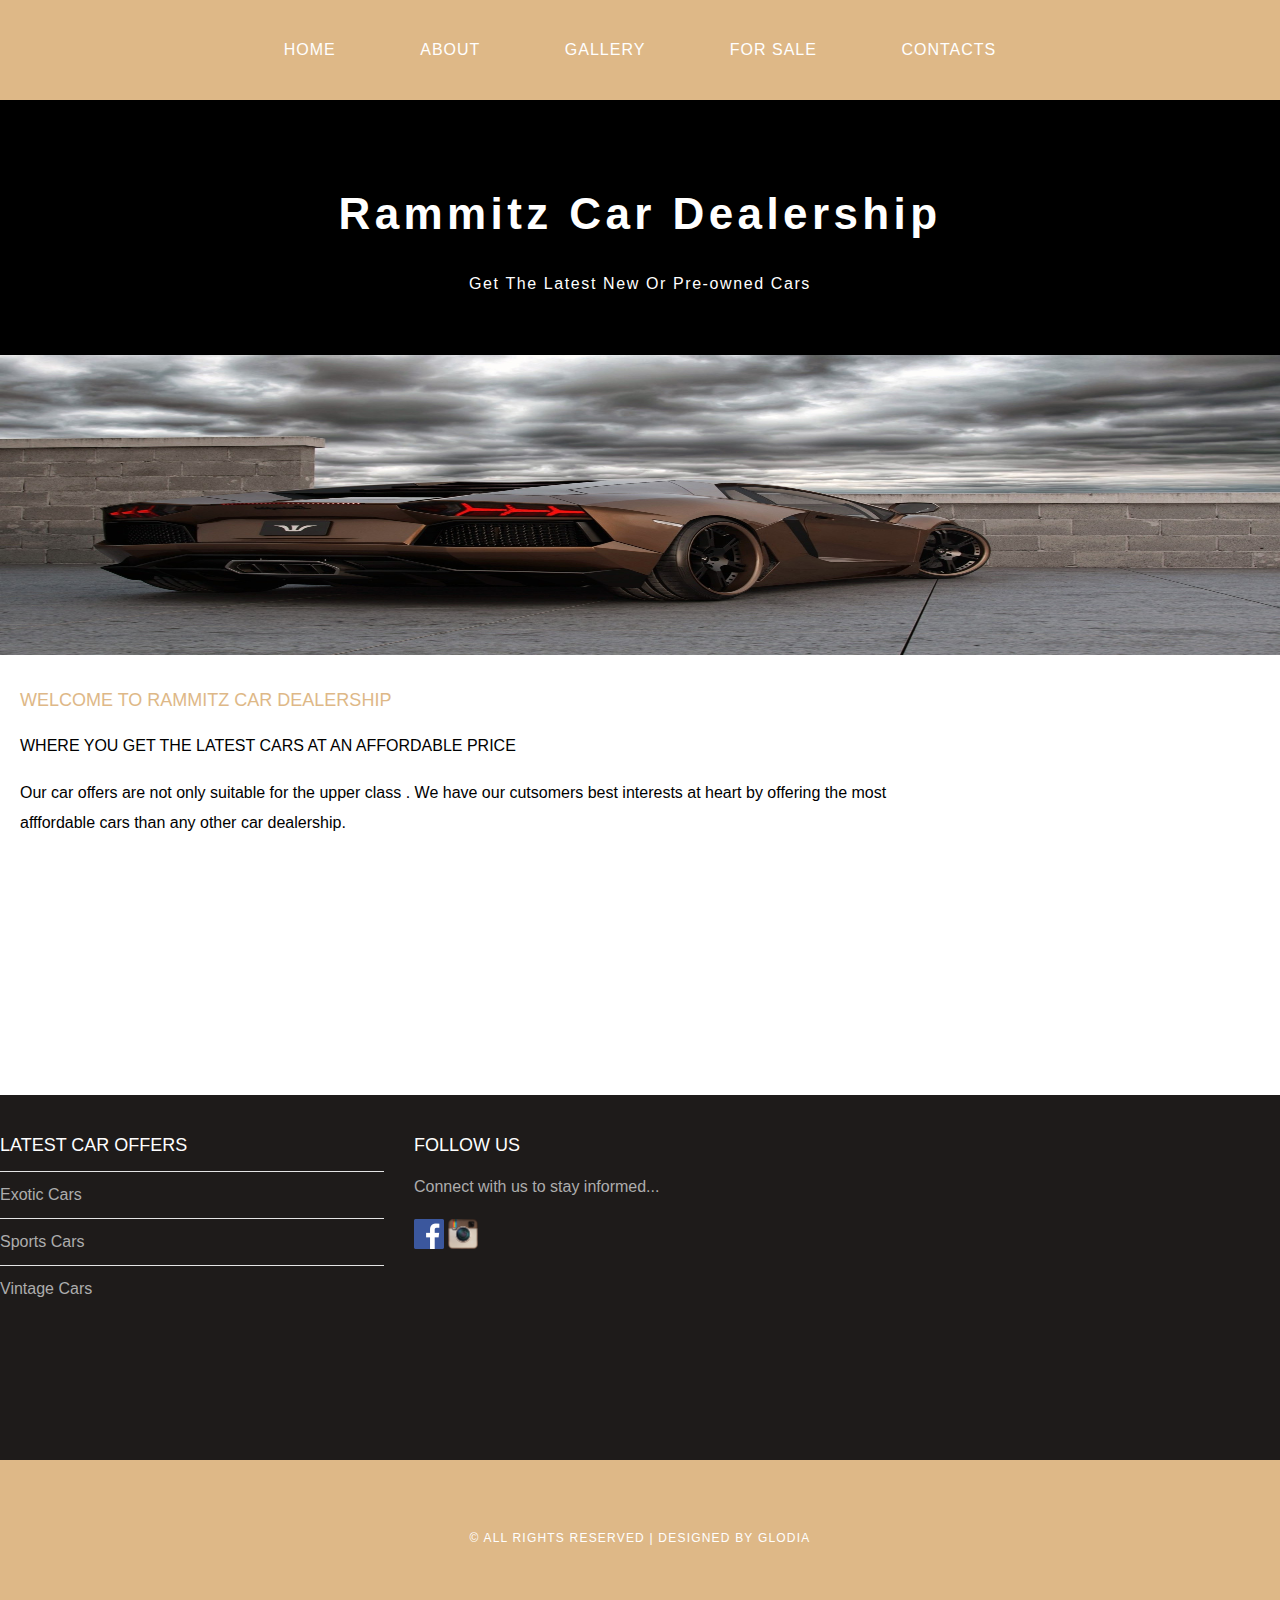
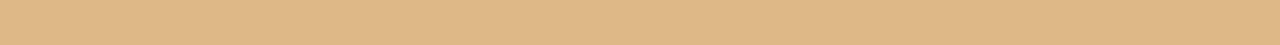
<file: index.html>
<!DOCTYPE html>
<html>
<head>
    <title>Rammitz Car Dealership</title>
    <link rel="stylesheet" href="style.css"/>
    </head>
    
    <body>
    <div id="menu">
        <ul>
          <li><a href="index.html">Home</a></li>
          <li><a href="about.html">About</a></li>
          <li><a href="gallery.html">Gallery</a></li>
          <li><a href="for%20sale.html">For Sale</a></li>
          <li><a href="contact.html">Contacts</a></li>
        </ul>
        </div>
        
        <div id="header">
        <h1>Rammitz Car Dealership</h1>
            <p>Get The Latest New Or Pre-owned Cars</p>
        </div>
        <div id="banner">
        <img src="images/128400-best-hd-car-wallpapers-1920x1200.jpg"/>
        </div>
        <div id="page">
        <div id="content">
           <h2>Welcome To Rammitz Car Dealership</h2>
            <p>WHERE YOU GET THE LATEST CARS AT AN AFFORDABLE PRICE </p>
            <p>Our car offers are not only suitable for the upper class . We have our cutsomers best interests at heart by offering the most  afffordable cars than any other car dealership. </p>
            </div>
            
        </div>
        <div id="footer">
        <div id="box1">
            <h2>Latest Car Offers</h2>
            <ul class="styled">
              <li><a href="#">Exotic Cars</a></li>
              <li><a href="#">Sports Cars</a></li>
              <li><a href="#">Vintage Cars</a></li>
            </ul>
            </div>
            
            <div id="box2">
                <h2>Follow Us</h2>
                <p>Connect with us to stay informed...</p>
                <a href="#"><img src="images/facebook.png" height="30"/></a>
                <a href="#"><img src="images/instagram.png" height="30"/></a>
            </div>
        </div>
        <div id="copyright">
        <p>&copy; All Rights Reserved | Designed By Glodia</p>
        </div>
    </body>
</html>
</file>
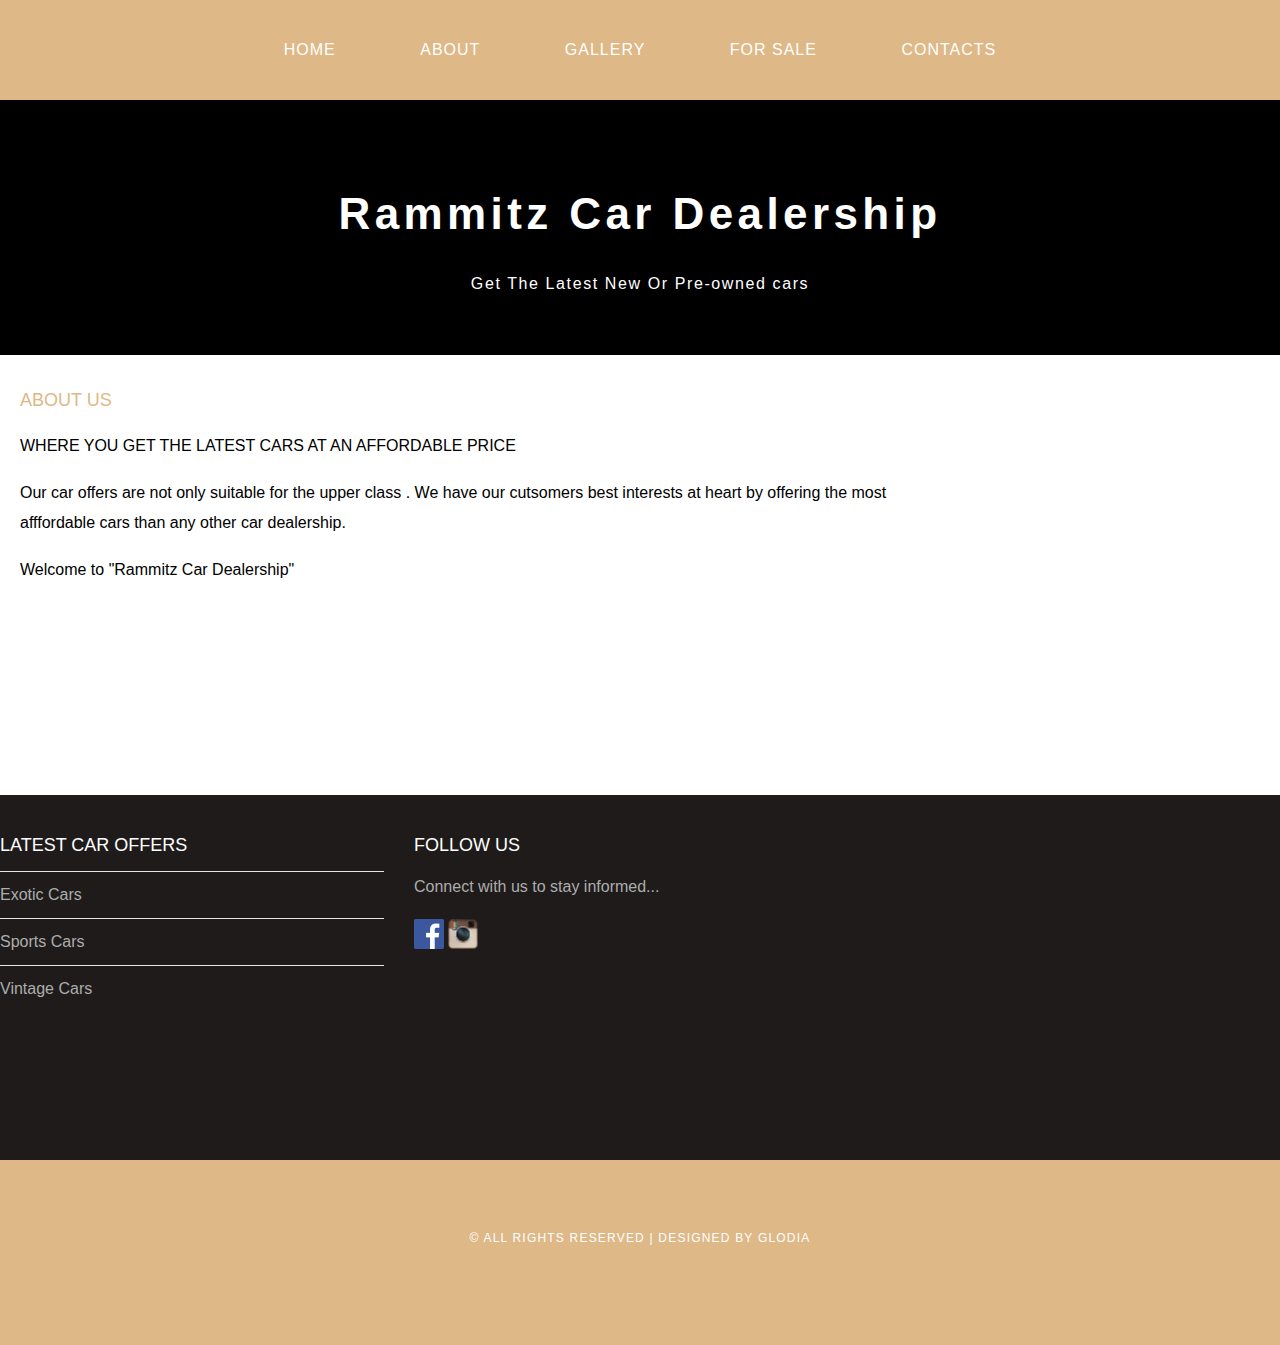
<file: about.html>
<!DOCTYPE html>
<html>
<head>
    <title>Rammitz Car Dealrship</title>
    <link rel="stylesheet" href="style.css"/>
    </head>
    
    <body>
    <div id="menu">
        <ul>
          <li><a href="index.html">Home</a></li>
          <li><a href="about.html">About</a></li>
          <li><a href="gallery.html">Gallery</a></li>
          <li><a href="for%20sale.html">For Sale</a></li>
          <li><a href="contact.html">Contacts</a></li>
        </ul>
        </div>
        
        <div id="header">
        <h1>Rammitz Car Dealership</h1>
            <p>Get The Latest New Or Pre-owned cars</p>
        </div>
        <div id="page">
        <div id="content">
           <h2>About Us</h2>
            <p>WHERE YOU GET THE LATEST CARS AT AN AFFORDABLE PRICE</p>
            <p>Our car offers are not only suitable for the upper class . We have our cutsomers best interests at heart by offering the most  afffordable cars than any other car dealership. </p>
            <p>Welcome to "Rammitz Car Dealership"</p>
            </div>
            
        </div>
        <div id="footer">
        <div id="box1">
            <h2>Latest Car Offers</h2>
            <ul class="styled">
              <li><a href="#">Exotic Cars</a></li>
              <li><a href="#">Sports Cars</a></li>
              <li><a href="#">Vintage Cars</a></li>
            </ul>
            </div>
            
            <div id="box2">
                <h2>Follow Us</h2>
                <p>Connect with us to stay informed...</p>
                <a href="#"><img src="images/facebook.png" height="30"/></a>
                <a href="#"><img src="images/instagram.png" height="30"/></a>
            </div>
        </div>
        <div id="copyright">
        <p>&copy; All Rights Reserved | Designed By Glodia</p>
        </div>
    </body>
</html>
</file>
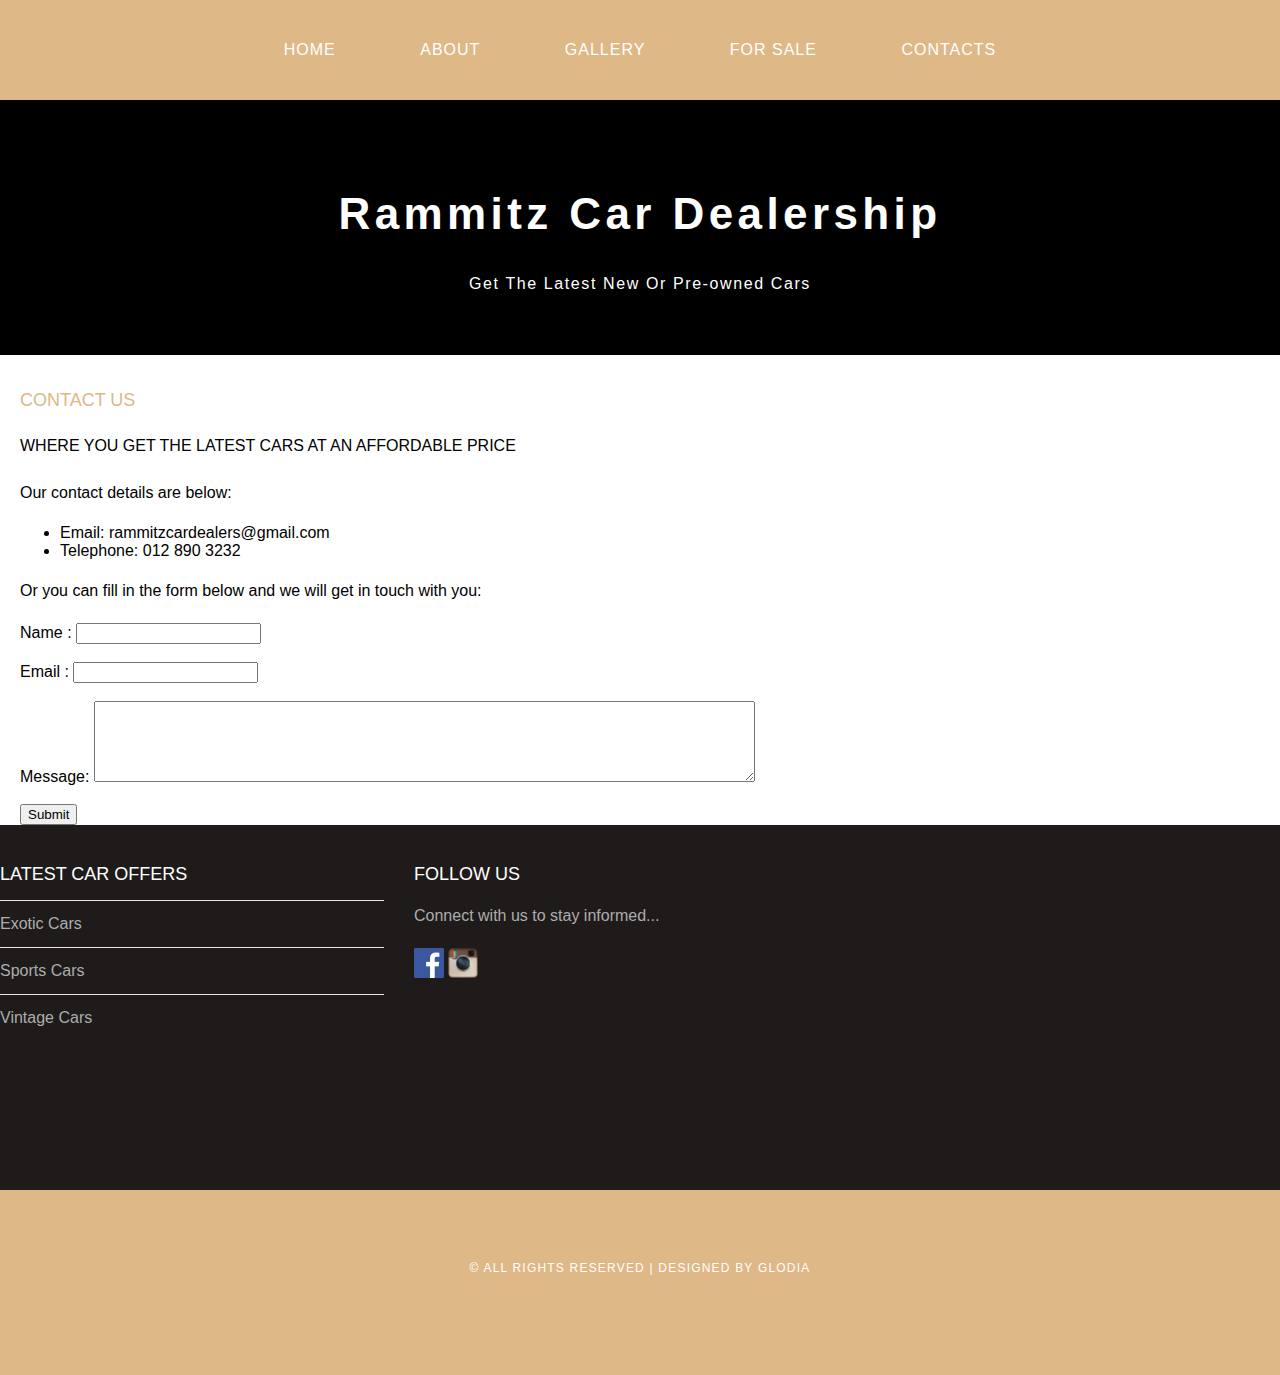
<file: contact.html>
<!DOCTYPE html>
<html>
<head>
    <title>Rammitz Car Dealership</title>
    <link rel="stylesheet" href="style.css"/>
    </head>
    
    <body>
    <div id="menu">
        <ul>
          <li><a href="index.html">Home</a></li>
          <li><a href="about.html">About</a></li>
          <li><a href="gallery.html">Gallery</a></li>
          <li><a href="for%20sale.html">For Sale</a></li>
          <li><a href="contact.html">Contacts</a></li>
        </ul>
        </div>
        
        <div id="header">
        <h1>Rammitz Car Dealership</h1>
            <p>Get The Latest New Or Pre-owned Cars</p>
        </div>
        <div id="page">
        <div id="content">
           <h2>Contact Us</h2>
            <p>WHERE YOU GET THE LATEST CARS AT AN AFFORDABLE PRICE</p>
            <p>Our contact details are below:</p>
            <ul class="style1">
               <li>Email: rammitzcardealers@gmail.com</li>
               <li>Telephone: 012 890 3232</li>
            </ul>

           <p>Or you can fill in the form below and we will get in touch with you:</p>
                <form>
                Name     : <input type="text" /><br/><br/>
                Email     : <input type="email" /><br/><br/>
                Message: <textarea cols="80" rows="5"></textarea><br/><br/>
          <input type="submit" value="Submit"/>
          </form>
            </div>
            
        </div>
        <div id="footer">
        <div id="box1">
            <h2>Latest Car Offers</h2>
            <ul class="styled">
              <li><a href="#">Exotic Cars</a></li>
              <li><a href="#">Sports Cars</a></li>
              <li><a href="#">Vintage Cars</a></li>
            </ul>
            </div>
            
            <div id="box2">
                <h2>Follow Us</h2>
                <p>Connect with us to stay informed...</p>
                <a href="#"><img src="images/facebook.png" height="30"/></a>
                <a href="#"><img src="images/instagram.png" height="30"/></a>
            </div>
        </div>
        <div id="copyright">
        <p>&copy; All Rights Reserved | Designed By Glodia</p>
        </div>
    </body>
</html>
</file>
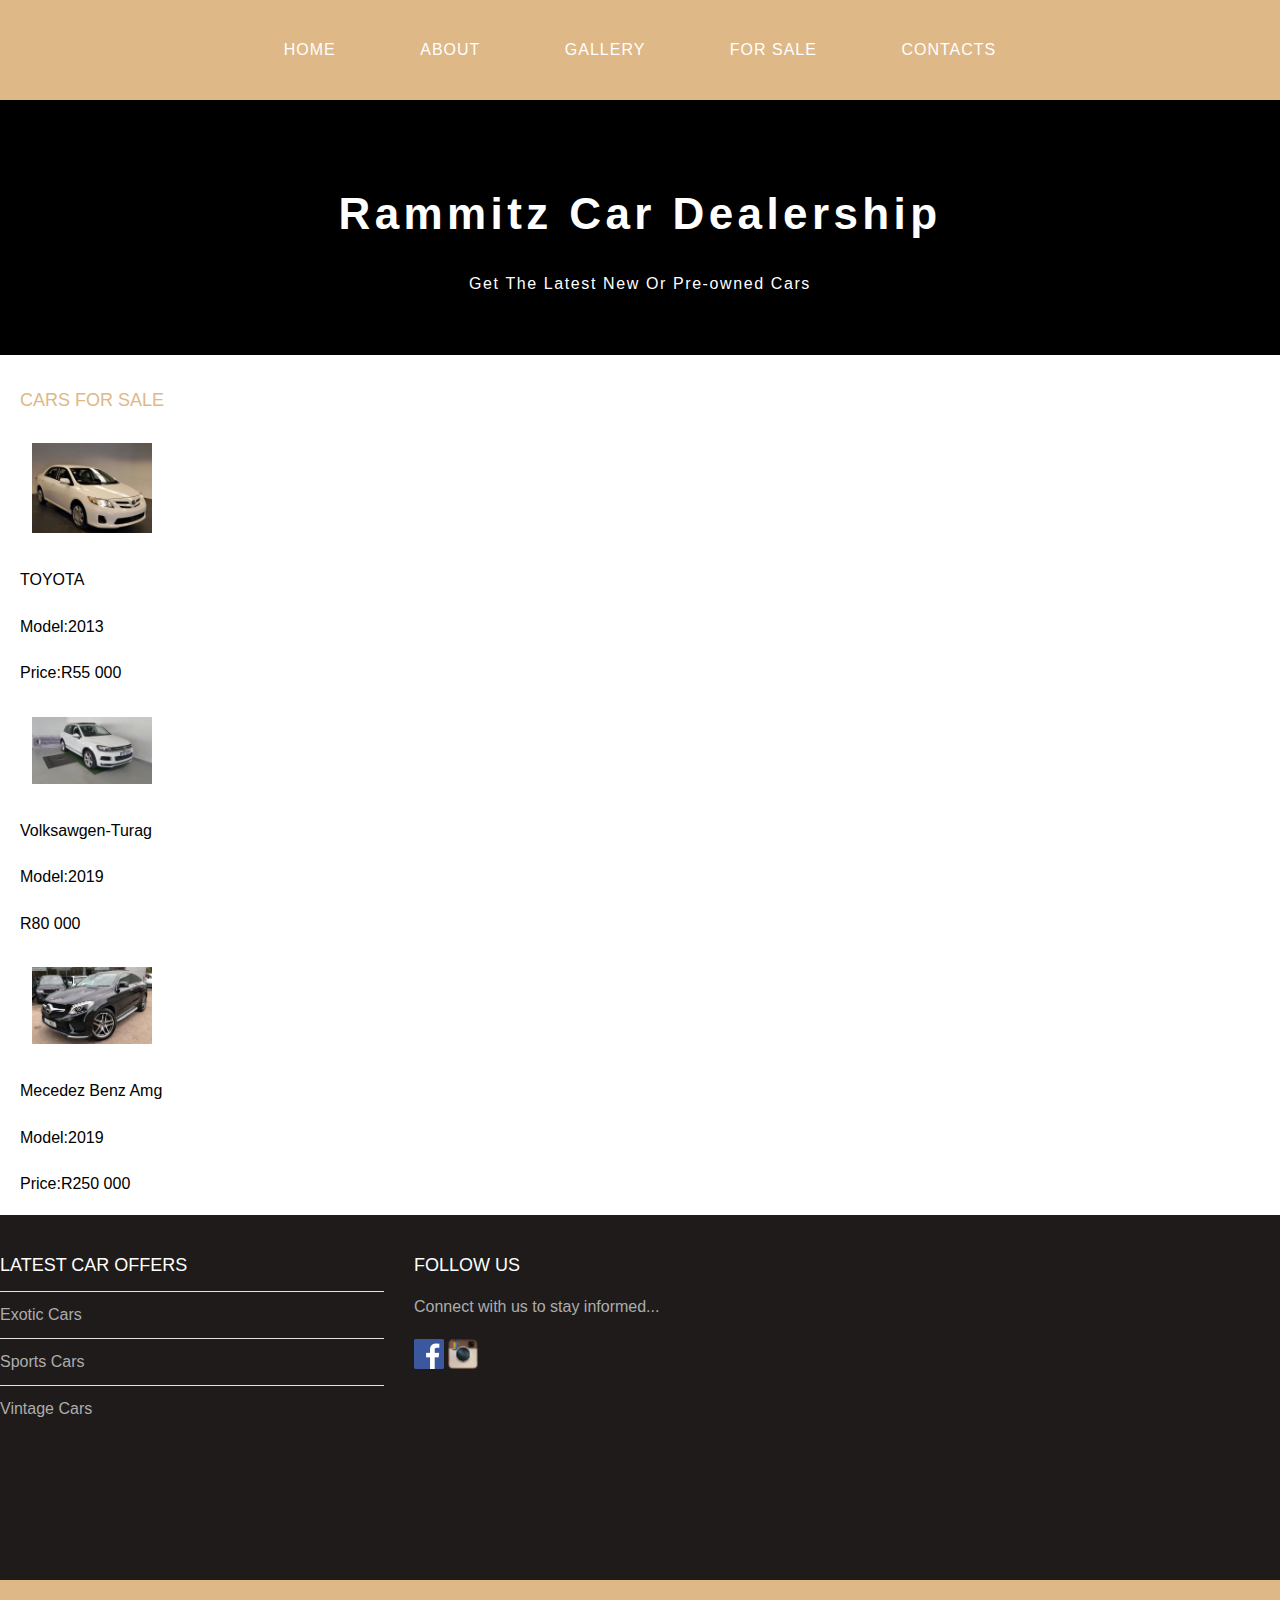
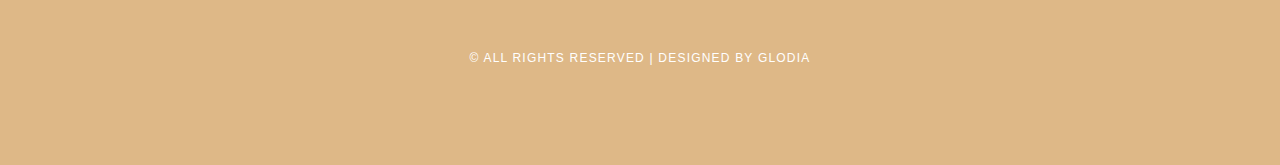
<file: for sale.html>
<!DOCTYPE html>
<html>
<head>
    <title>Rammitz Car Dealership</title>
    <link rel="stylesheet" href="style.css"/>
    </head>
    
    <body>
    <div id="menu">
        <ul>
          <li><a href="index.html">Home</a></li>
          <li><a href="about.html">About</a></li>
          <li><a href="gallery.html">Gallery</a></li>
          <li><a href="for%20sale.html">For Sale</a></li>
          <li><a href="contact.html">Contacts</a></li>
        </ul>
        </div>
        
        <div id="header">
        <h1>Rammitz Car Dealership</h1>
            <p>Get The Latest New Or Pre-owned Cars</p>
        </div>
        <div id="page">
        <div id="content">
           <h2>Cars For Sale</h2>
            <div id="gallery">
            <img src="images/319c6e14701ea26960f20a084905c993.jpg"/>
                <p>TOYOTA</p>
                <p>Model:2013</p>
                <p>Price:R55 000</p>
                
                <img src="images/2013-White-Volkswagen-Touareg-V6-TDI-BlueMotion-Technology-3843542-3-1024x576.jpg"/>
                <p>Volksawgen-Turag</p>
                <p>Model:2019</p>
                <p>R80 000</p>
                
                <img src="images/5f0edf0c2c534.jpg"/>
                <p>Mecedez Benz Amg</p>
                <p>Model:2019</p>
                <p>Price:R250 000</p>
            </div>
            </div>
        </div>
        
        <div id="footer">
        <div id="box1">
            <h2>Latest Car Offers</h2>
            <ul class="styled">
              <li><a href="#">Exotic Cars</a></li>
              <li><a href="#">Sports Cars</a></li>
              <li><a href="#">Vintage Cars</a></li>
            </ul>
            </div>
            
            <div id="box2">
                <h2>Follow Us</h2>
                <p>Connect with us to stay informed...</p>
                <a href="#"><img src="images/facebook.png" height="30"/></a>
                <a href="#"><img src="images/instagram.png" height="30"/></a>
            </div>
        </div>
        <div id="copyright">
        <p>&copy; All Rights Reserved | Designed By Glodia</p>
        </div>
    </body>
</html>
</file>
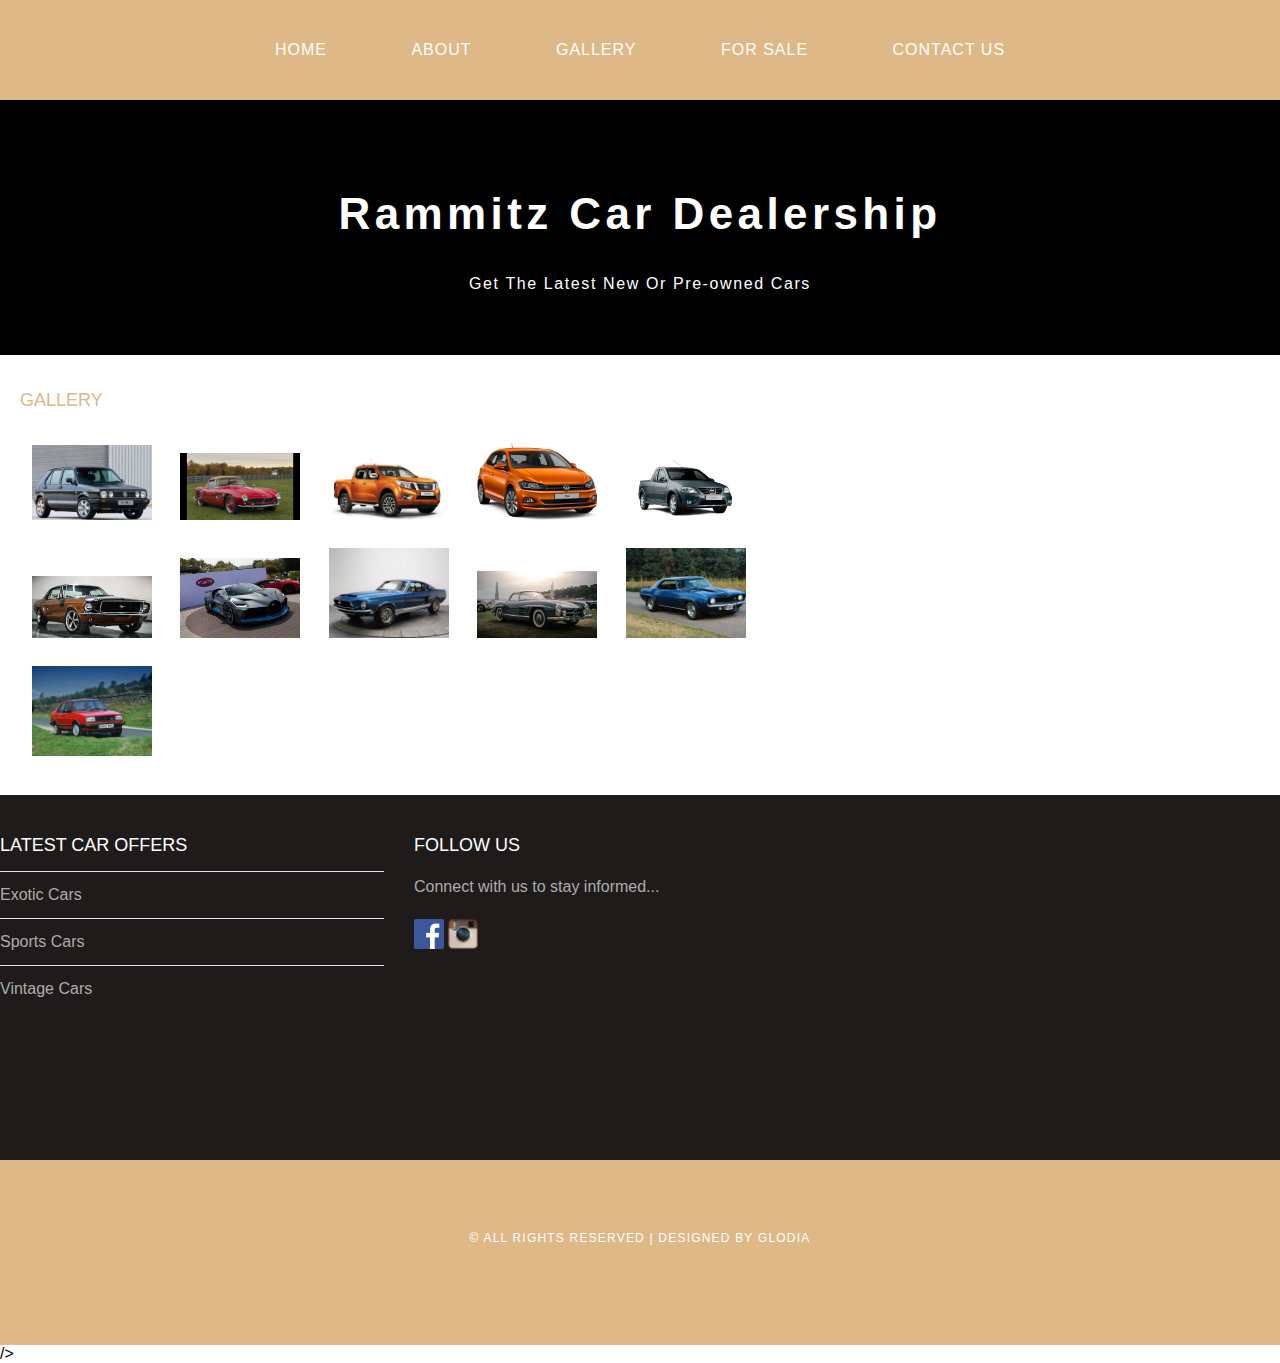
<file: gallery.html>
<!DOCTYPE html>
<html>
<head>
   <title>Rammitz Car Dealership</title>
    <link rel="stylesheet" href="style.css"/>
    </head>
    <body>
    <div id="menu">
        <ul>
        <li><a href="index.html">Home</a></li>
        <li><a href="about.html">About</a></li>
        <li><a href="gallery.html">Gallery</a></li>
        <li><a href="for%20sale.html">For Sale</a></li>
        <li><a href="contact.html">Contact Us</a></li>
        </ul>
        </div>
        
        <div id="header">
        <h1>Rammitz Car Dealership</h1>
        <p>Get The Latest New Or Pre-owned Cars</p>
        </div>
        <div id="page">
        <div id="content">
            <h2>Gallery</h2>
            <div id="gallery">
            <img src="images/Citi1-e1592474190849.png"/>
            <img src="images/maxresdefault.jpg"/>
            <img src="images/Navaraselector2.png"/>
            <img src="images/new-polo.png"/>
            <img src="images/nissan-np200-r-2.jpg"/>
            <img src="images/OIPJT4YHFH0.jpg"/>
            <img src="images/OIPNC6EVLN4.jpg"/>
            <img src="images/R2s14y.jpg"/>
            <img src="images/R3e90a9141f4bc5dd654436eb91a07174.jpg"/>
            <img src="images/Rd2933e583bdb80670a37683829553e5f.jpg"/>
            <img src="images/R78e99e187111978325ee8d7178ea7f62.jpg"/>
            </div>
            </div>
        </div><div id="footer">
        <div id="box1">
            <h2>Latest Car Offers</h2>
            <ul class="styled">
              <li><a href="#">Exotic Cars</a></li>
              <li><a href="#">Sports Cars</a></li>
              <li><a href="#">Vintage Cars</a></li>
            </ul>
            </div>
        
            <div id="box2"></div>
                <h2>Follow Us</h2>
                <p>Connect with us to stay informed...</p>
                <a href="#"><img src="images/facebook.png" height="30"/></a>
                <a href="#"><img src="images/instagram.png" height="30"/></a>
                </div>
        
        <div id="copyright">
        <p>&copy; All Rights Reserved | Designed By Glodia</p>
        </div>
    </body>/>
</html>
</file>
<file: style.css>
/*****************************************************/
/*Universal styles                                   */
/*****************************************************/

body{
    margin: 0;
    padding: 0;
    background-color: white;
    font-family: 'Raleway',sans-serif;
    font-size: 16px;
    font-weight: 400;
    color: black;
}

p{
    line-height: 190%;
}

a{ 
    text-decoration: none;
    color: teal;
}
/*****************************************************/
/*Menu                                               */
/*****************************************************/

#menu{
    background-color: burlywood;
    height: 100px;
}

#menu ul{
    margin: 0;
    padding: 0;
    list-style-type: none;
    text-align: center;
}

#menu li{
    display: inline-block;
}

#menu a{
    letter-spacing: 1px;
    text-decoration: none;
    text-align: center;
    text-transform: uppercase;
    font-size: 16px;
    line-height: 100px;
    color: white;
    
    padding:0 40px;
    border:none;
    display:block;
}

#menu a: hover{
    background-color:burlywood;
}
/*****************************************************/
/*Header                                             */
/*****************************************************/
#header{
    padding: 60px 0px 40px 0;
    background-color:black;
    text-align: center;
}
    
#header h1{
    letter-spacing: 0.1em;
    font-size: 44px;
    color: white;
}

#header p{
    letter-spacing: 0.1em;
    color: white;
}
/*****************************************************/
/*Banner                                             */
/*****************************************************/
#banner{
    height: 300px;
}
#banner img{
    width: 100%;
    height: 300px;
}
/*****************************************************/
/*Page                                               */
/*****************************************************/
#page{
    min-height: 400px;
    padding: 20px;
}

#page h2{
    margin-bottom: 20px;
    text-transform: uppercase;
    font-weight: 400;
    font-size: 18px;
    color: burlywood;
}

/*  CONTENT */
#content{
    float: left;
    width: 70%;
}

/* SIDEBAR */
#sidebar{
    float: right;
    width: 25%;
}

/* Lists */

ul.styled{
    margin: 0;
    padding: 0;
    list-style-type: none;
}

ul.styled li{
    border-top: solid 1px #e5e5e5;
    padding: 14px 0px;
}

/*****************************************************/
/*Footer                                             */
/*****************************************************/

#footer{
    width: 100%;
    height: 340px;
    background-color: #1e1b1a;
    padding-top: 25px;
    padding-left; 22px;
    clear: both;
}

#footer h2{
    font-size: 18px;
    font-weight: 400;
    text-transform: uppercase;
    color: white;
}

#footer p{
    color: #adadad;
}

#footer a{
    color: #adadad;
}

#box1{
    float: left;
    width: 30%;
    padding-right: 30px;
}
}

#box2{
    float:left;
    width: 30%x;
    padding-left: 30px;
}

/*****************************************************/
/*Copyright                                          */
/*****************************************************/

#copyright{
    width: 100%;
    height: 130px;
    text-align: center;
    background-color: burlywood;
    padding-top: 55px;
    clear: both;
}

#copyright p{
    font-size: 12px;
    letter-spacing: 0.1em;
    text-transform: uppercase;
    color: white;
}
/*****************************************************/
/*Gallery                                            */
/*****************************************************/

#gallery img{
	width:120px;
	margin:12px;
	-moz-transition: -moz-transform 0.5s ease-in;
	-webkit-transition: -webkit-transform 0.5s ease-in;
	-o-transition: -o-transform 0.5s ease-in;
}

#gallery img:hover{
	-moz-transform: scale(3);
	-webkit-transform: scale(3);
	-o-transform: scale(3);
 }
</file>
